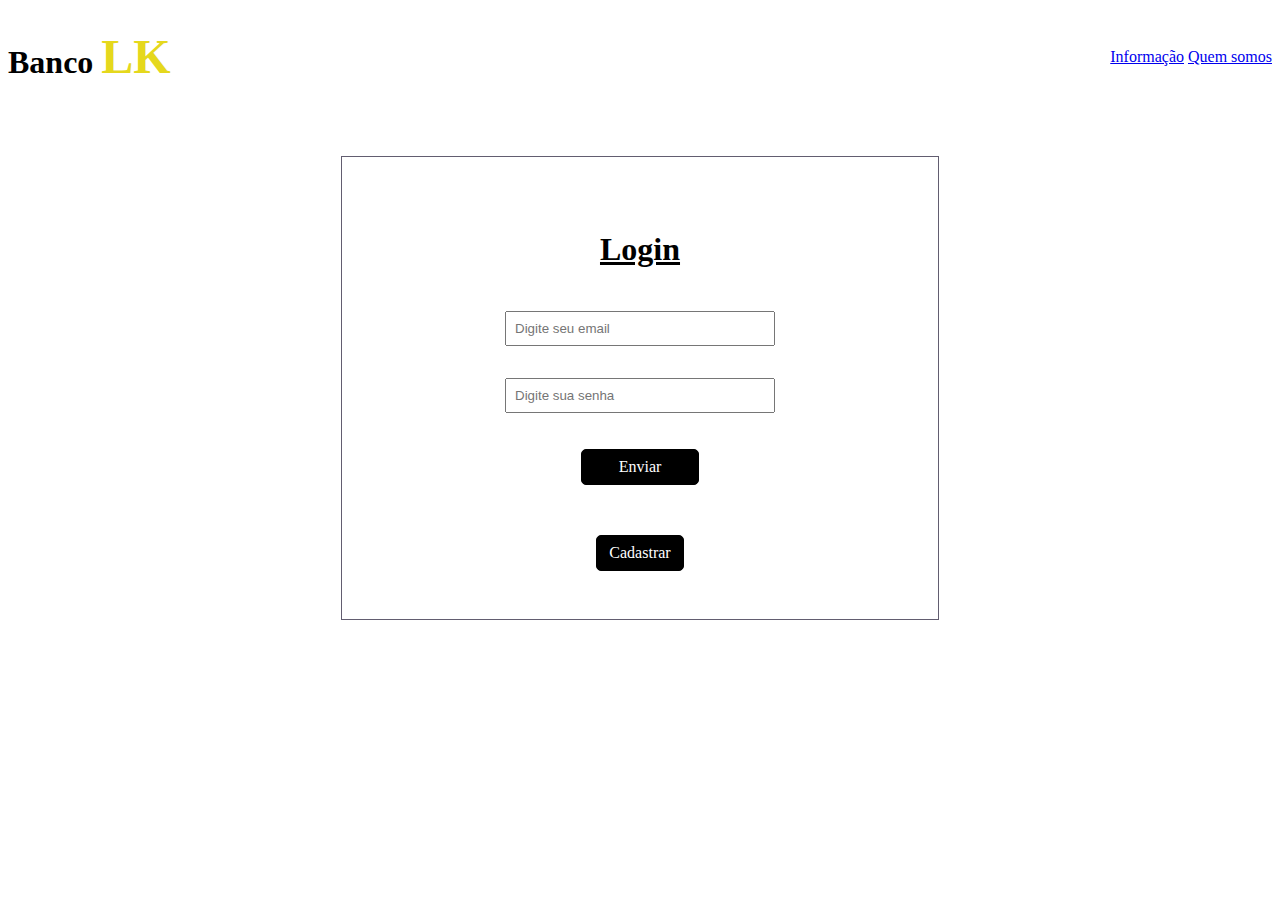
<file: index.html>
<!DOCTYPE html>
<html lang="en">
<head>
    <meta charset="UTF-8">
    <meta http-equiv="X-UA-Compatible" content="IE=edge">
    <meta name="viewport" content="width=device-width, initial-scale=1.0">
    <title>BancoLk</title></head>
    <link rel="stylesheet" href="./styles/css/main.css">
    <script src="script/script.js" defer></script>
<body>
    <header class="conteiner-header">
        <h1>Banco <span class="lk">LK</span> </h1>
        <nav>
            <a href="#">Informação</a>
            <a href="#">Quem somos</a>
        </nav>
    </header>
    <section class="conteiner-section">
        <form class="conteiner-form">
            <h2>Login</h2>
            <input id="inputEmail" onchange="DadosInput(event)" type="text" placeholder="Digite seu email">
            <input id="inputSenha" type="text" placeholder="Digite sua senha">
           <a href="#" id="btn-enviar" onclick="verificacaoDados()">Enviar</a>
           <a href="./utitlities/cadastro.html" id="btn-cadastra">Cadastrar</a>
        </form>
    </section>
</body>
</html>
</file>
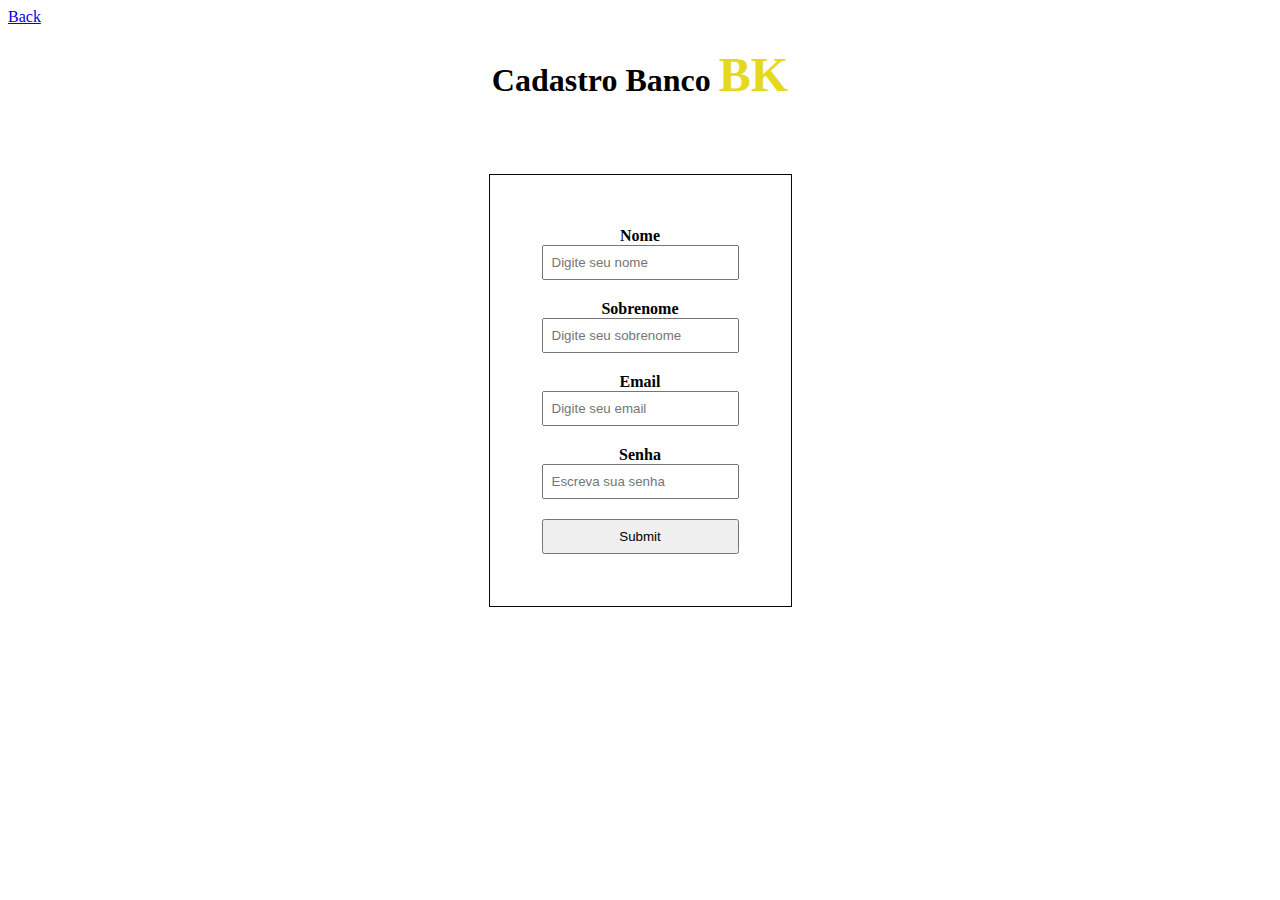
<file: utitlities/cadastro.html>
<!DOCTYPE html>
<html lang="en">
<head>
    <meta charset="UTF-8">
    <meta http-equiv="X-UA-Compatible" content="IE=edge">
    <meta name="viewport" content="width=device-width, initial-scale=1.0">
    <title>Document</title>
    <link rel="stylesheet" href="../styles/css/main.css">
</head>
<body>
    <a href="../index.html">Back</a>
    <form class="form-cadastro">
        <h1>Cadastro Banco <span class="lk">BK</span> </h1>
        <div class="conteiner-label-input">
            <span class="form-itens-span">
                <label for="nome">Nome</label>
                <input id="nome" type="text" placeholder="Digite seu nome">
            </span>
            <span class="form-itens-span">
                <label for="sobrenome">Sobrenome</label>
                <input type="text" placeholder="Digite seu sobrenome">
            </span>
            <span class="form-itens-span">
                <label for="email">Email</label>
                <input type="text" name="email" id="email" placeholder="Digite seu email">
            </span>
            <span class="form-itens-span">
                <label for="senha">Senha</label>
                <input type="password" id="senha" placeholder="Escreva sua senha" >
            </span>
            <span class="form-itens-span">
                
                <input type="submit" id="btnsubmit">
            </span>
        </div>

    </form>
</body>
</html>
</file>
<file: styles/css/main.css>
button {
  width: 100px;
  padding: 5px;
}

label {
  font-size: 1rem;
  font-weight: bold;
  text-align: center;
}

.conteiner-form {
  display: flex;
  flex-direction: column;
  align-items: center;
  border: solid #625D70 1px;
  padding: 5px;
  padding: 3rem;
  width: 500px;
}
.conteiner-form h2 {
  text-align: center;
  font-size: 2rem;
  text-decoration: underline;
}
.conteiner-form input {
  width: 250px;
  padding: 0.5rem;
  margin: 1rem;
}
.conteiner-form #btn-cadastra {
  border: solid 1px #000;
  border-radius: 5px;
  background-color: #000;
  color: #FFFFFF;
  margin-top: 50px;
  width: 70px;
  text-decoration: none;
  padding: 0.5rem;
  text-align: center;
}
.conteiner-form #btn-enviar {
  border: solid 1px #000;
  border-radius: 5px;
  background-color: #000;
  color: #FFFFFF;
  width: 100px;
  margin-top: 20px;
  cursor: pointer;
  text-decoration: none;
  padding: 0.5rem;
  text-align: center;
}

.lk {
  color: #E5D81D;
  font-size: 3rem;
}

.form-itens-span {
  margin: 20px;
  display: flex;
  flex-direction: column;
}

.conteiner-label-input {
  border: solid #050719 1px;
  padding: 5px;
  margin-top: 50px;
  padding: 2rem;
}

.conteiner-header {
  display: flex;
  justify-content: space-between;
  align-items: center;
}

.conteiner-section {
  display: flex;
  flex-direction: row;
  justify-content: center;
  margin-top: 50px;
}

.form-cadastro {
  display: flex;
  flex-direction: column;
  align-items: center;
}
.form-cadastro input {
  padding: 0.5rem;
}

/*# sourceMappingURL=main.css.map */
</file>
